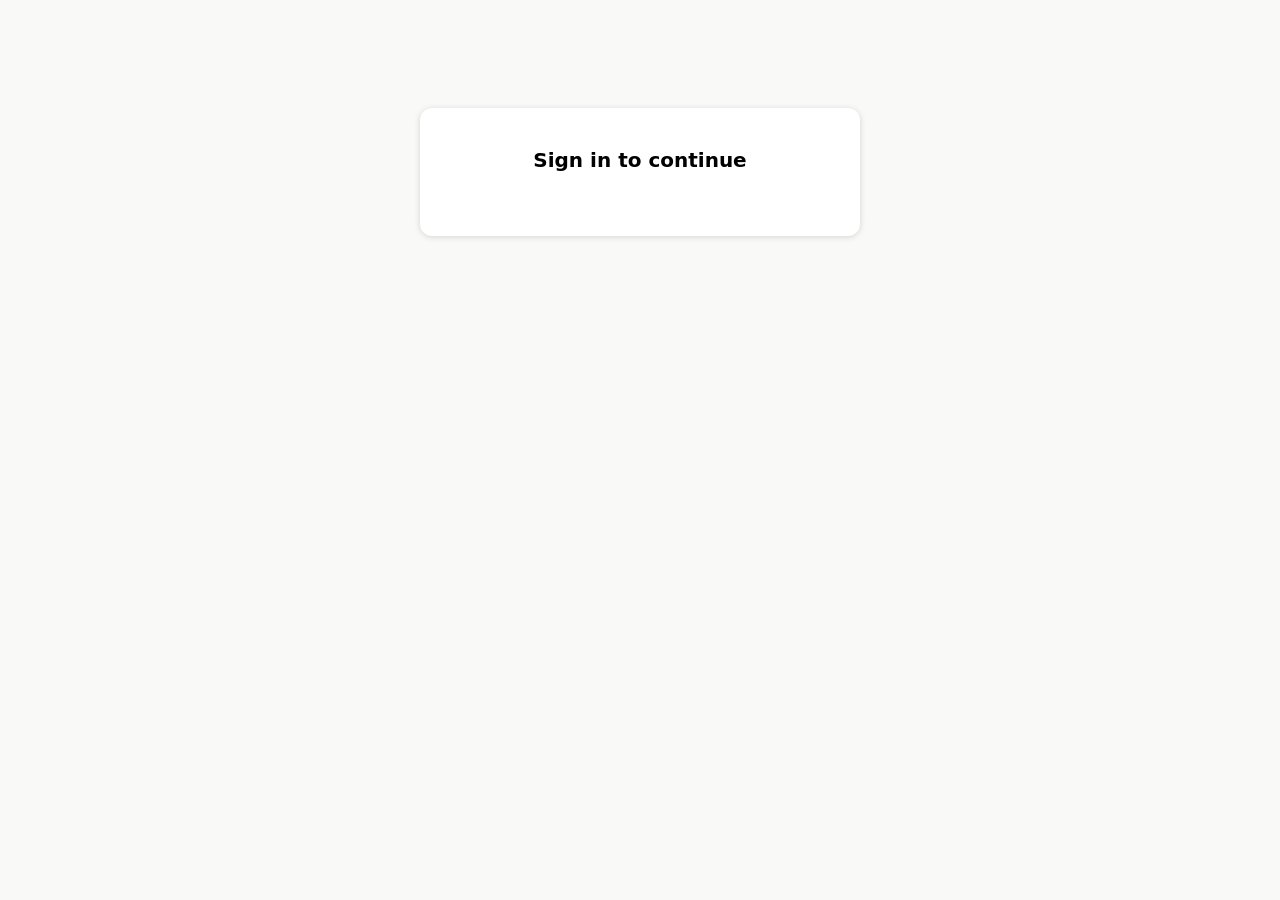
<file: index.html>
<!doctype html>
<html lang="en"><head><meta charset="utf-8">
<link rel="icon" type="image/svg+xml" href="favicon.svg">
<meta name="viewport" content="width=device-width, initial-scale=1">
<title>Sign in</title>
<script>window.JF_LOGIN = true;</script>
<script src="config.js"></script>
<script src="sso.js?v=20261111a"></script>
<script src="https://accounts.google.com/gsi/client" async defer></script>
<style>
body{font-family:system-ui,sans-serif;background:#f9f9f7;margin:0}
#card{max-width:360px;margin:12vh auto;background:#fff;padding:40px;border-radius:12px;box-shadow:0 1px 6px rgba(0,0,0,.15);text-align:center}
h1{font-size:20px;margin:0 0 24px}#err{color:#d03b3b;font-size:14px;margin-top:16px;display:none}
.g_id_signin{display:flex;justify-content:center}
</style></head><body>
<div id="card"><h1>Sign in to continue</h1>
<div id="g_id_onload" data-callback="onCred" data-auto_prompt="false"></div>
<div class="g_id_signin" data-type="standard"></div>
<div id="err"></div></div>
<script>
document.getElementById('g_id_onload').setAttribute('data-client_id', JF_CONFIG.CLIENT_ID);
function showErr(m){var e=document.getElementById('err');e.textContent=m;e.style.display='block'}
function onCred(r){
  fetch('/auth/google',{method:'POST',headers:{'Content-Type':'application/json'},body:JSON.stringify({credential:r.credential})})
  .then(function(x){return x.json()}).then(function(j){
    if(!j.ok){showErr(j.error);return}
    JF.setToken(j.token);
    if(JF.enter(j.user)===false) showErr('Your account has no page access yet. Ask RevOps.');
  }).catch(function(){showErr('Sign-in failed, try again.')});
}
</script></body></html>
</file>
<file: lb-core.css>
/* Shared by leaderboard-auto.html (reps) and reporting.html (Sales L10, admins). Edit once here. */
:root{
  --paper:#EEF1F6; --panel:#FFFFFF; --ink:#14213D; --muted:#5B6782; --line:#D9DFE9;
  --track:#E4E9F1; --fill:#2F5BEA; --fill-soft:#C9D6FB; --gold:#D99A1E; --pace:#14213D;
  --ahead:#1F8A5B; --behind:#C2410C; --chip:#E4E9F1;
  --display:"Barlow Condensed","Arial Narrow",Arial,sans-serif;
  --body:"Barlow","Segoe UI",Helvetica,Arial,sans-serif;
  box-sizing:border-box;
  padding-top:env(safe-area-inset-top,0px); padding-bottom:env(safe-area-inset-bottom,0px);
}
@media (prefers-color-scheme:dark){
  :root:not([data-theme="light"]){
    --paper:#0F1626; --panel:#172036; --ink:#E8ECF5; --muted:#97A3BD; --line:#26324D;
    --track:#222D45; --fill:#6E8EFF; --fill-soft:#2E3D66; --gold:#F0B43A; --pace:#E8ECF5;
    --ahead:#4CC38A; --behind:#F08A5D; --chip:#222D45;
  }
}
:root[data-theme="dark"]{
  --paper:#0F1626; --panel:#172036; --ink:#E8ECF5; --muted:#97A3BD; --line:#26324D;
  --track:#222D45; --fill:#6E8EFF; --fill-soft:#2E3D66; --gold:#F0B43A; --pace:#E8ECF5;
  --ahead:#4CC38A; --behind:#F08A5D; --chip:#222D45;
}
*,*::before,*::after{box-sizing:inherit}
html{scroll-padding-top:env(safe-area-inset-top,0px)}
body{margin:0;background:var(--paper);color:var(--ink);font-family:var(--body);font-size:16px;line-height:1.45}
button,select,input{font:inherit;color:inherit}
:focus-visible{outline:2px solid var(--fill);outline-offset:2px}
.wrap{max-width:1080px;margin:0 auto;padding:24px 20px 64px}

header.top{display:flex;flex-wrap:wrap;align-items:flex-end;justify-content:space-between;gap:16px;margin-bottom:22px}
h1{font-family:var(--display);font-weight:700;font-size:clamp(34px,5vw,52px);line-height:.95;margin:0;letter-spacing:-.01em}
.live{display:inline-flex;align-items:center;gap:8px;color:var(--muted);font-size:14px;margin-top:8px}
.dot{width:9px;height:9px;border-radius:50%;background:var(--muted)}
.dot.on{background:var(--ahead);box-shadow:0 0 0 0 var(--ahead);animation:pulse 2.4s infinite}
@keyframes pulse{0%{box-shadow:0 0 0 0 color-mix(in srgb,var(--ahead) 55%,transparent)}70%{box-shadow:0 0 0 8px transparent}100%{box-shadow:0 0 0 0 transparent}}
@media (prefers-reduced-motion:reduce){.dot.on{animation:none}.bar-fill{transition:none!important}}
.btn{border:0;border-radius:8px;padding:10px 16px;font-weight:600;cursor:pointer;background:var(--ink);color:var(--paper)}
.btn.ghost{background:transparent;color:var(--ink);border:1px solid var(--line)}
.btn:disabled{opacity:.5;cursor:not-allowed}

.controls{display:flex;flex-wrap:wrap;align-items:center;gap:12px;justify-content:space-between;margin-bottom:28px}
.seg{display:inline-flex;background:var(--chip);border-radius:10px;padding:4px}
.seg button{border:0;background:transparent;padding:8px 16px;border-radius:7px;cursor:pointer;font-weight:600;color:var(--muted)}
.seg button[aria-pressed="true"]{background:var(--panel);color:var(--ink);box-shadow:0 1px 2px rgba(20,33,61,.12)}
.nav{display:flex;align-items:center;gap:6px}
.nav button{width:36px;height:36px;border-radius:8px;border:1px solid var(--line);background:var(--panel);cursor:pointer;font-size:18px;line-height:1}
.period{font-family:var(--display);font-weight:600;font-size:22px;min-width:200px;text-align:center}
.pace-note{color:var(--muted);font-size:14px;width:100%}

section{margin-bottom:40px}
.sec-head{display:flex;flex-wrap:wrap;align-items:baseline;justify-content:space-between;gap:10px;margin-bottom:12px}
h2{font-family:var(--display);font-weight:700;font-size:30px;margin:0}
.chips{display:flex;flex-wrap:wrap;gap:6px}
.chips button{border:1px solid var(--line);background:var(--panel);border-radius:999px;padding:5px 12px;font-size:14px;cursor:pointer;color:var(--muted)}
.chips button[aria-pressed="true"]{background:var(--ink);color:var(--paper);border-color:var(--ink)}

.lanes{background:var(--panel);border-radius:14px;border:1px solid var(--line);overflow:hidden}
.lane{display:grid;grid-template-columns:56px minmax(120px,190px) 1fr minmax(96px,max-content);align-items:center;gap:16px;padding:18px 20px;border-top:1px solid var(--line)}
.lane:first-child{border-top:0}
.rank{font-family:var(--display);font-weight:700;font-size:40px;line-height:1;color:var(--muted);text-align:center}
.lane.lead .rank{color:var(--gold)}
.who .name{font-weight:600;font-size:18px;line-height:1.2}
.who .sub{color:var(--muted);font-size:13px;margin-top:2px}
.score{font-family:var(--display);font-weight:700;font-size:44px;line-height:1;text-align:right;font-variant-numeric:tabular-nums;white-space:nowrap}
.score small{display:block;font-family:var(--body);font-weight:500;font-size:12px;color:var(--muted);margin-top:10px}
.bar{position:relative;height:18px;background:var(--track);border-radius:4px}
.bar-fill{position:absolute;inset:0 auto 0 0;background:var(--fill);border-radius:4px;transition:width .6s cubic-bezier(.2,.8,.2,1)}
.lane.lead .bar-fill{background:var(--gold)}
.bar-pace{position:absolute;top:-5px;bottom:-5px;width:2px;background:var(--pace);opacity:.75}
.bar-goal{position:absolute;right:0;top:-5px;bottom:-5px;width:2px;background:var(--muted)}
.bar-meta{display:flex;justify-content:space-between;font-size:13px;color:var(--muted);margin-top:6px;gap:8px}
.ahead{color:var(--ahead);font-weight:600}.behind{color:var(--behind);font-weight:600}
.stats{display:flex;flex-wrap:wrap;gap:4px 14px;font-size:13px;color:var(--muted);margin-top:8px}
.stats b{color:var(--ink);font-weight:600;font-variant-numeric:tabular-nums}

.table-wrap{overflow-x:auto;background:var(--panel);border:1px solid var(--line);border-radius:14px;margin-top:16px}
table{border-collapse:collapse;width:100%;min-width:560px;font-variant-numeric:tabular-nums}
th,td{padding:9px 14px;text-align:right;border-top:1px solid var(--line);font-size:14px;white-space:nowrap}
thead th{border-top:0;font-weight:600;color:var(--muted)}
th:first-child,td:first-child{text-align:left}
td.goal{color:var(--muted)}
tr.group td{font-weight:600;color:var(--muted);background:var(--paper);font-size:13px}
details summary{cursor:pointer;color:var(--muted);font-size:14px;margin-top:14px;font-weight:600}

.ae-card{background:var(--panel);border:1px solid var(--line);border-radius:14px;padding:22px}
.ae-hero{display:flex;flex-wrap:wrap;justify-content:space-between;align-items:flex-end;gap:16px;padding-bottom:18px;border-bottom:1px solid var(--line);margin-bottom:18px}
.ae-hero .big{font-family:var(--display);font-weight:700;font-size:clamp(48px,8vw,72px);line-height:.9;font-variant-numeric:tabular-nums}
.ae-hero .lbl{color:var(--muted);font-size:14px;margin-top:6px}
.ae-hero .bar{width:min(380px,100%)}
.tiles{display:grid;grid-template-columns:repeat(auto-fill,minmax(200px,1fr));gap:22px 28px}
.tile .t-top{display:flex;justify-content:space-between;align-items:baseline;gap:8px}
.tile .t-name{font-size:14px;color:var(--muted);font-weight:500}
.tile .t-val{font-family:var(--display);font-weight:700;font-size:32px;font-variant-numeric:tabular-nums}
.tile .t-val span{font-size:18px;color:var(--muted);font-weight:600}
.tile .bar{height:10px;margin-top:4px}
.tile .bar-meta{margin-top:4px}
.ae-note{color:var(--muted);font-size:14px;margin-top:18px}

.empty{padding:28px;color:var(--muted);text-align:center}
.banner{background:var(--panel);border:1px solid var(--line);border-radius:12px;padding:14px 16px;margin-bottom:22px;color:var(--muted);font-size:14px}

dialog{border:0;border-radius:14px;padding:0;width:min(520px,calc(100vw - 24px));background:var(--panel);color:var(--ink);box-shadow:0 20px 60px rgba(10,20,40,.35)}
dialog::backdrop{background:rgba(10,18,35,.45)}
.dlg-head{padding:18px 22px 10px}
.dlg-head h3{font-family:var(--display);font-size:26px;margin:0}
.dlg-head p{margin:4px 0 0;color:var(--muted);font-size:14px}
.dlg-body{padding:8px 22px 4px;display:grid;grid-template-columns:1fr 1fr;gap:12px 14px;max-height:60vh;overflow:auto}
.dlg-body label{display:flex;flex-direction:column;gap:4px;font-size:13px;color:var(--muted);font-weight:500}
.dlg-body input,.dlg-body select{border:1px solid var(--line);background:var(--paper);border-radius:8px;padding:9px 10px;font-size:16px;color:var(--ink)}
.dlg-body .full{grid-column:1 / -1}
.dlg-foot{display:flex;justify-content:flex-end;gap:10px;padding:16px 22px 20px}
.err{color:var(--behind);font-size:14px;padding:0 22px}
.toast{position:fixed;left:50%;bottom:calc(24px + env(safe-area-inset-bottom,0px));transform:translateX(-50%);background:var(--ink);color:var(--paper);padding:10px 18px;border-radius:999px;font-weight:600;font-size:14px;opacity:0;pointer-events:none;transition:opacity .25s}
.toast.show{opacity:1}

@media (max-width:680px){
  .lane{grid-template-columns:40px 1fr auto;grid-template-areas:"r w s" "b b b";row-gap:10px;padding:16px}
  .lane .rank{grid-area:r;font-size:32px}.lane .who{grid-area:w}.lane .score{grid-area:s;font-size:36px}.lane .track{grid-area:b}
  .period{min-width:0;font-size:19px}
  .dlg-body{grid-template-columns:1fr}
}
.auto-tag{display:inline-block;font-size:12px;font-weight:600;letter-spacing:.04em;text-transform:uppercase;background:var(--chip);color:var(--muted);border-radius:999px;padding:3px 10px;margin-left:10px;vertical-align:middle}
.click{cursor:pointer;text-decoration:underline dotted;text-underline-offset:3px;text-underline-position:under}
.click:hover{color:var(--fill)}
button.linkish{border:0;background:transparent;padding:0;color:var(--fill);font-weight:600;cursor:pointer}
.lane .who .sub .linkish{font-size:13px}
.deal-list{list-style:none;margin:0;padding:0 22px;max-height:62vh;overflow:auto}
.deal{border-top:1px solid var(--line);padding:12px 0}
.deal:first-child{border-top:0}
.deal .top{display:flex;justify-content:space-between;gap:10px;align-items:baseline;flex-wrap:wrap}
.deal .nm{font-weight:600}
.deal .nm a{color:var(--ink)}
.pill{font-size:12px;font-weight:600;border-radius:999px;padding:2px 9px;background:var(--chip);color:var(--muted);white-space:nowrap}
.pill.good{background:color-mix(in srgb,var(--ahead) 18%,transparent);color:var(--ahead)}
.pill.bad{background:color-mix(in srgb,var(--behind) 18%,transparent);color:var(--behind)}
.deal .why{color:var(--muted);font-size:13px;margin-top:4px}
.deal .fix{margin-top:6px;font-size:13px;display:flex;gap:12px;flex-wrap:wrap;align-items:center}
.deal .corr{background:color-mix(in srgb,var(--gold) 16%,transparent);border-radius:8px;padding:6px 9px;font-size:13px;margin-top:6px}
.grp{font-family:var(--display);font-weight:700;font-size:18px;color:var(--muted);padding:14px 22px 2px;margin:0}
/* who cancelled: the decision-tree result on bookings that missed their first slot ahead of time */
.wc{margin-top:6px;font-size:13px}
.wc summary{cursor:pointer;list-style:none;display:flex;gap:8px;align-items:center;flex-wrap:wrap}
.wc summary::-webkit-details-marker{display:none}
.wc .tag{font-weight:700;border-radius:999px;padding:1px 9px;font-size:12px}
.wc .tag.ours{background:color-mix(in srgb,var(--behind) 16%,transparent);color:var(--behind)}
.wc .tag.theirs{background:color-mix(in srgb,var(--ahead) 16%,transparent);color:var(--ahead)}
.wc .tag.unknown{background:var(--chip);color:var(--muted)}
.wc .more{color:var(--muted);text-decoration:underline}
.wc .tree{margin:8px 0 0;padding:8px 10px;border:1px solid var(--line);border-radius:8px;background:var(--paper)}
.wc .step{display:grid;grid-template-columns:22px 1fr;gap:2px 8px;padding:4px 0;border-bottom:1px dashed var(--line)}
.wc .step:last-child{border-bottom:0}
.wc .step .n{font-weight:700;color:var(--muted);text-align:center}
.wc .step.yes .n{color:var(--ink)}
.wc .step .q{font-weight:600}
.wc .step .a{font-weight:700;margin-left:6px}
.wc .step.yes .a{color:var(--ink)} .wc .step.no .a,.wc .step.skipped .a{color:var(--muted);font-weight:500}
.wc .step .w{grid-column:2;color:var(--muted)}
.wc .ev{margin:8px 0 0;padding:0;list-style:none;display:grid;gap:4px}
.wc .ev li{color:var(--muted)} .wc .ev li.used{color:var(--ink)}
.wc .tree{overflow:hidden;min-width:0} .wc .ev li,.wc .step .w{overflow-wrap:anywhere;word-break:break-word}
.wc .ev .src{font-weight:600;margin-right:4px}
.wc .flip{display:flex;gap:8px;margin-top:8px;align-items:center;flex-wrap:wrap}
.fixbox{display:grid;gap:10px;padding:10px 0 4px}
.fixbox label{display:flex;flex-direction:column;gap:4px;font-size:13px;color:var(--muted);font-weight:500}
.fixbox select,.fixbox textarea{border:1px solid var(--line);background:var(--paper);border-radius:8px;padding:8px 10px;font:inherit;color:var(--ink)}
.fixbox textarea{min-height:56px;resize:vertical}
.fixbox .row{display:flex;gap:8px;justify-content:flex-end}
.legend{color:var(--muted);font-size:13px;margin-top:10px}
#reviewBar{display:flex;flex-wrap:wrap;gap:10px;margin:-8px 0 22px}
.rv{display:flex;align-items:center;gap:12px;flex-wrap:wrap;background:var(--panel);border:1px solid var(--line);border-radius:12px;padding:12px 16px;font-size:15px}
.rv.todo{border-color:var(--gold);background:color-mix(in srgb,var(--gold) 10%,var(--panel))}
.rv .prog{color:var(--muted);font-size:13px}
.tf{display:inline-flex;gap:6px}
.tf button{border:1px solid var(--line);background:var(--panel);border-radius:8px;padding:4px 12px;font-weight:600;cursor:pointer}
.tf button.t{color:var(--ahead);border-color:color-mix(in srgb,var(--ahead) 45%,var(--line))}
.tf button.f{color:var(--behind);border-color:color-mix(in srgb,var(--behind) 45%,var(--line))}
.ok{color:var(--ahead);font-weight:600}
.dlg-head{position:relative;padding-right:56px}
.dlg-x{position:absolute;top:12px;right:12px;width:36px;height:36px;border:0;border-radius:999px;background:var(--chip);color:var(--ink);font-size:22px;line-height:1;cursor:pointer;display:flex;align-items:center;justify-content:center}
.dlg-x:hover{background:var(--line)}
/* Reporting page (admins): same data and code, leaderboard sections hidden */
html.view-reporting .lb-only{display:none!important}
.tbl-toggle{display:flex;justify-content:flex-end;margin:14px 0 0}
#bdrMetrics,#aeMetrics{margin-top:12px}
#aeMetrics[hidden],#trPickWrap[hidden]{display:none}
#bdrMetrics[hidden]{display:none}
.nav button:disabled{opacity:.35;cursor:not-allowed}
.nav button.btn{width:auto;padding:0 14px;font-size:15px;white-space:nowrap}
.deal .pend{background:color-mix(in srgb,var(--fill) 12%,transparent);border-radius:8px;padding:6px 9px;font-size:13px;margin-top:6px}
.tr-root{--s1:#2a78d6;--s2:#eb6834;--s3:#1baf7a;--s4:#eda100;--s5:#e87ba4;--s6:#008300;--s7:#4a3aa7;--s8:#7d8590;--s9:#a0522d}
@media (prefers-color-scheme: dark){:root:not([data-theme="light"]) .tr-root{--s1:#3987e5;--s2:#d95926;--s3:#199e70;--s4:#c98500;--s5:#d55181;--s6:#008300;--s7:#9085e9;--s8:#9aa3ad;--s9:#c98a62}}
:root[data-theme="dark"] .tr-root{--s1:#3987e5;--s2:#d95926;--s3:#199e70;--s4:#c98500;--s5:#d55181;--s6:#008300;--s7:#9085e9;--s8:#9aa3ad;--s9:#c98a62}
.tr-bar{display:flex;flex-wrap:wrap;gap:10px;align-items:center;justify-content:space-between;margin:0 0 12px}
.tr-card{position:relative;background:var(--panel);border:1px solid var(--line);border-radius:14px;padding:14px 16px 8px}
.tr-legend{display:flex;flex-wrap:wrap;gap:14px;font-size:13px;color:var(--muted);margin-bottom:6px}
.tr-legend span{display:inline-flex;align-items:center;gap:6px}
.tr-legend i{width:10px;height:10px;border-radius:3px;display:inline-block}
.tr-plot svg{display:block;width:100%;height:auto;overflow:visible}
.tr-plot text{font-family:var(--body);fill:var(--muted);font-size:12px}
.tr-plot .tot{fill:var(--ink);font-weight:600}
.tr-plot .grid{stroke:var(--line);stroke-width:1}
.tr-plot .seg-r{cursor:pointer}
.tr-plot .col:hover .hit{fill:var(--chip)}
.tr-tip{position:absolute;pointer-events:none;background:var(--panel);border:1px solid var(--line);border-radius:10px;box-shadow:0 8px 24px rgba(10,20,40,.18);padding:8px 10px;font-size:13px;min-width:150px;display:none;z-index:2}
.tr-tip .h{font-weight:600;margin-bottom:4px}
.tr-tip .r{display:flex;justify-content:space-between;gap:14px}
.tr-tip .r span{display:inline-flex;align-items:center;gap:6px;color:var(--muted)}
.tr-tip .r i{width:8px;height:8px;border-radius:2px;display:inline-block}
.tr-tip .t{border-top:1px solid var(--line);margin-top:4px;padding-top:4px;font-weight:600}
#trTableWrap{margin-top:12px}
.tr-ctl{display:flex;flex-wrap:wrap;gap:10px;align-items:center}
.tr-range{display:inline-flex;align-items:center;gap:8px;font-size:14px;color:var(--muted);font-weight:500}
.tr-range select,.tr-custom input{border:1px solid var(--line);background:var(--panel);color:var(--ink);border-radius:8px;padding:7px 10px;font:inherit;font-size:14px}
.tr-custom{display:inline-flex;align-items:center;gap:6px;font-size:14px;color:var(--muted)}
.tr-custom[hidden]{display:none}
.tr-sub{font-size:13px;color:var(--muted);margin-bottom:8px}
/* JF / CST switch on the leaderboard (own class: lb-core.js rebinds every .seg button as a period button) */
.team-sw{display:inline-flex;background:var(--chip);border-radius:10px;padding:4px;margin-top:12px}
.team-sw button{border:0;background:transparent;padding:6px 18px;border-radius:7px;cursor:pointer;font:inherit;font-weight:600;color:var(--muted)}
.team-sw button[aria-pressed="true"]{background:var(--panel);color:var(--ink);box-shadow:0 1px 2px rgba(20,33,61,.12)}
html.view-reporting .lb-team{display:none!important}
.cst-only{display:none}
html.team-cst .cst-only{display:block}
html.team-cst .lb-only,html.team-cst .tr-root,html.team-cst .live{display:none!important}
.cst-empty{background:var(--panel);border:1px solid var(--line);border-radius:14px;padding:22px 24px;margin-top:12px}
.cst-empty p{margin:6px 0 0;color:var(--muted)}
html.team-cst .controls.lb-only{display:flex!important}
.cst-only{--s1:#2a78d6;--s2:#eb6834;--s3:#1baf7a;--s4:#eda100;--s5:#e87ba4;--s6:#008300;--s7:#4a3aa7;--s8:#7d8590;--s9:#a0522d}
@media (prefers-color-scheme: dark){:root:not([data-theme="light"]) .cst-only{--s1:#3987e5;--s2:#d95926;--s3:#199e70;--s4:#c98500;--s5:#d55181;--s8:#9aa3ad}}
:root[data-theme="dark"] .cst-only{--s1:#3987e5;--s2:#d95926;--s3:#199e70;--s4:#c98500;--s5:#d55181;--s8:#9aa3ad}
</file>
<file: lb-l10.css>
/* Sales L10 only (reporting.html). Loaded after lb-core.css. */
section[hidden]{display:none}
/* Inbound deep dive (Sales L10) */
.ib-ctl{display:flex;flex-wrap:wrap;gap:10px;align-items:center}
.ib-tiles{display:grid;grid-template-columns:repeat(auto-fill,minmax(150px,1fr));gap:12px;margin:4px 0 18px}
.ib-tile{background:var(--panel);border:1px solid var(--line);border-radius:12px;padding:12px 14px}
.ib-tile .k{font-size:13px;color:var(--muted)}
.ib-tile .v{font-family:var(--display);font-weight:700;font-size:32px;line-height:1.1;font-variant-numeric:tabular-nums}
.ib-tile .s{font-size:12px;color:var(--muted)}
.ib-h{font-family:var(--display);font-weight:600;font-size:22px;margin:22px 0 8px}
.ib-tbl{min-width:720px}
.ib-tbl th,.ib-tbl td{padding:8px 7px;font-size:14px}
.ib-tbl th:first-child,.ib-tbl td:first-child{white-space:nowrap}
.ib-tbl td small{display:block;font-size:11px;color:var(--muted)}
.ib-tbl tr.tot td{font-weight:700;border-top:2px solid var(--line)}
.ib-tbl tr.bench td{color:var(--muted);font-style:italic}
.ib-tbl tr.sel td{background:color-mix(in srgb,var(--fill) 7%,transparent)}
.ib-pick{display:inline-flex;align-items:center;gap:8px;font-size:14px;color:var(--muted);font-weight:500}
.ib-pick select{border:1px solid var(--line);background:var(--panel);color:var(--ink);border-radius:8px;padding:7px 10px;font:inherit;font-size:14px}
.l10-sec{margin-top:8px}
/* Deals tab (Sales L10) */
.cl-panel{background:var(--panel);border:1px solid var(--line);border-radius:12px;padding:12px 14px;margin:0 0 16px;display:grid;gap:12px}
.cl-row{display:flex;flex-wrap:wrap;gap:10px 16px;align-items:flex-end}
.cl-f{display:flex;flex-direction:column;gap:4px;font-size:12px;font-weight:600;color:var(--muted);min-width:0}
.cl-f select,.cl-f input{border:1px solid var(--line);background:var(--panel);color:var(--ink);border-radius:8px;padding:7px 10px;font:inherit;font-size:14px;font-weight:500;max-width:100%}
.cl-f select[data-flt]{min-width:170px}
.cl-pair{display:flex;gap:6px;flex-wrap:wrap}
.cl-pair [hidden]{display:none}
#clUtmVal,#clUtmTxt{min-width:210px}
#clClear{align-self:center;margin-left:auto}
.cl-by{display:flex;align-items:flex-end;justify-content:space-between;gap:10px;margin:6px 0 8px}
.cl-f-in{flex-direction:row;align-items:center;gap:10px;font-size:15px;color:var(--ink)}
.cl-tbl .cl-seg{text-align:left;white-space:normal;min-width:220px}
.cl-rk{color:var(--muted);font-variant-numeric:tabular-nums;width:32px}
.cl-dim{display:block;font-size:11px;color:var(--muted);font-weight:600;text-transform:uppercase;letter-spacing:.03em}
.cl-bar.lo{background:var(--muted);opacity:.45}
.cl-tbl{min-width:0;width:100%}
.cl-tbl td.cl-bc{width:18%;min-width:48px;overflow:hidden}
.cl-bar{height:8px;border-radius:4px;background:var(--fill);min-width:2px;max-width:100%}
/* sortable headers (Deals breakdown + ranking): click to sort, again to flip */
.cl-tbl th.sortable{padding:0}
.cl-tbl th.sortable button{all:unset;box-sizing:border-box;display:flex;align-items:center;justify-content:inherit;gap:4px;width:100%;padding:8px 7px;cursor:pointer;font:inherit;color:inherit;white-space:nowrap}
.cl-tbl th.sortable:not(:first-child) button{justify-content:flex-end}
.cl-tbl th.sortable button:hover{color:var(--ink);background:var(--line)}
.cl-tbl th.sortable button:focus-visible{outline:2px solid var(--ink);outline-offset:-2px}
.cl-tbl th.sortable .sort-ar{font-size:10px;color:var(--muted);opacity:.55}
.cl-tbl th.sortable.on .sort-ar{opacity:1;color:var(--ink)}
/* Sales L10 layout: tabs + scorecard */
.l10-tabs{display:none}
html.view-reporting .l10-tabs{display:flex;flex-wrap:wrap;gap:6px;margin:0 0 22px;border-bottom:1px solid var(--line)}
.l10-tabs button{border:0;background:transparent;padding:10px 14px;font-weight:600;color:var(--muted);cursor:pointer;border-bottom:3px solid transparent;margin-bottom:-1px;font-size:15px}
.l10-tabs button[aria-selected="true"]{color:var(--ink);border-bottom-color:var(--fill)}
.l10-era{display:none}
html.view-reporting .l10-era{display:flex;flex-wrap:wrap;align-items:center;gap:10px 16px;margin:0 0 14px;padding:12px 14px;border:1px solid var(--line);border-radius:12px;background:var(--panel)}
.l10-era .lbl{font-weight:700;font-size:14px}
.era-seg{display:inline-flex;border:1px solid var(--line);border-radius:999px;overflow:hidden}
.era-seg button{border:0;background:transparent;padding:7px 14px;font:inherit;font-size:13.5px;cursor:pointer;color:var(--ink)}
.era-seg button+button{border-left:1px solid var(--line)}
.era-seg button[aria-pressed="true"]{background:var(--ink);color:var(--panel);font-weight:600}
.l10-era .note{flex:1 1 320px;font-size:12.5px;color:var(--muted)}
html.view-reporting section[data-tab][hidden]{display:none!important}
details.how{margin-top:12px;color:var(--muted);font-size:13px}
details.how summary{cursor:pointer;font-weight:600;color:var(--muted);list-style:none;display:inline-flex;align-items:center;gap:6px}
details.how summary::before{content:"ⓘ";font-size:14px}
details.how summary::-webkit-details-marker{display:none}
details.how > div{margin-top:8px;line-height:1.5}
.sc-ctl{display:flex;flex-wrap:wrap;gap:10px;align-items:center}
.sc-tbl{min-width:860px;border-collapse:collapse;width:100%}
.sc-tbl th,.sc-tbl td{padding:7px 8px;font-size:14px;text-align:right;font-variant-numeric:tabular-nums;border-bottom:1px solid var(--line);white-space:nowrap}
.sc-tbl th{font-size:12px;color:var(--muted);font-weight:600;vertical-align:bottom}
.sc-tbl th small{display:block;font-weight:500}
.sc-tbl th:first-child,.sc-tbl td:first-child{text-align:left;position:sticky;left:0;background:var(--panel);z-index:1}
.sc-tbl td.goal,.sc-tbl th.goal{color:var(--muted);border-right:1px solid var(--line)}
.sc-tbl td.avg,.sc-tbl th.avg{border-left:1px solid var(--line);font-weight:600}
.sc-tbl th.cur,.sc-tbl td.cur{background:color-mix(in srgb,var(--fill) 6%,var(--panel))}
.sc-tbl tr.grp td{background:var(--paper);font-family:var(--display);font-weight:700;font-size:15px;letter-spacing:.04em;text-transform:uppercase;color:var(--muted);padding-top:12px}
.sc-tbl tr.sub td:first-child{padding-left:26px;color:var(--muted);font-size:13px}
.sc-tbl tr.sub td{font-size:13px}
.sc-tbl td.ok{color:var(--ahead);font-weight:600}
.sc-tbl td.bad{color:var(--behind);font-weight:600}
.sc-tbl td small{display:block;font-size:11px;color:var(--muted);font-weight:400}
.sc-wrap{background:var(--panel);border:1px solid var(--line);border-radius:12px;overflow-x:auto}
.sc-note{color:var(--muted);font-size:13px;margin:8px 0 0}
.sc-tbl th .db{color:var(--gold)}
.ax-chart{background:var(--panel);border:1px solid var(--line);border-radius:12px;padding:14px 14px 8px;position:relative}
.ax-chart svg{display:block;width:100%;height:auto;overflow:visible}
.ax-chart text{font-family:var(--body);fill:var(--muted);font-size:12px}
.ax-chart .grid{stroke:var(--line);stroke-width:1}
.ax-chart .ln{fill:none;stroke:var(--fill);stroke-width:2.5}
.ax-chart .pt{fill:var(--fill);cursor:pointer}
.ax-chart .pt.cur{fill:var(--panel);stroke:var(--fill);stroke-width:2}
.ax-chart .base{stroke:var(--muted);stroke-dasharray:5 4;stroke-width:1.5}
.ax-chart .dbz{fill:color-mix(in srgb,var(--gold) 12%,transparent)}
.ax-chart .val{fill:var(--ink);font-weight:600;font-size:11px}
.ax-key{display:flex;flex-wrap:wrap;gap:14px;font-size:13px;color:var(--muted);margin:0 0 8px}
.ax-key i{display:inline-block;width:14px;height:3px;vertical-align:middle;margin-right:6px;background:var(--fill)}
.ax-key i.b{background:none;border-top:2px dashed var(--muted);height:0}
.ax-key i.z{height:10px;background:color-mix(in srgb,var(--gold) 25%,transparent)}
.sc-tbl td.goal small{display:block;font-size:11px}
/* Sales L10 keeps its original dotted underline (the leaderboard's "under" position drops it into the sub-line on the big tile numbers) */
html.view-reporting .click{text-underline-position:auto}

/* Compare before vs after (lb-cmp.js) */
/* Compare is a tab (11-11) */
.cmp-ctl{flex-wrap:wrap;gap:10px 14px}
.cmp-tbl{min-width:640px}
.cmp-tbl td:first-child small{display:block;font-size:11px;color:var(--muted);font-weight:400}
.cmp-tbl td.chg{color:var(--muted);font-size:13px}
.cmp-tbl td.chg.ok{color:var(--ahead);font-weight:600}
.cmp-tbl td.chg.bad{color:var(--behind);font-weight:600}

.cmp-range{display:inline-flex;align-items:center;gap:6px;font-size:13px}
.cmp-range input{font:inherit;padding:4px 6px;border:1px solid var(--line);border-radius:6px;background:var(--panel);color:inherit}
.cmp-ctl [hidden]{display:none!important}
/* Phase 1 simplify (11-11): collapsible scorecard groups, pre-cutover cells, row tips, Deals "More filters", era help */
.sc-tbl tr.grp.tog td{cursor:pointer}
.sc-tbl tr.grp.tog:hover td{color:var(--ink)}
.sc-tbl .grp-more{margin-left:12px;font-family:var(--body);text-transform:none;letter-spacing:0;font-size:12.5px;font-weight:600;color:var(--fill)}
.sc-tbl td.pre{color:var(--muted);font-weight:400;background-image:repeating-linear-gradient(135deg,transparent 0 6px,color-mix(in srgb,var(--line) 45%,transparent) 6px 7px)}
.sc-tbl .tip,.stg .tip{border:0;background:transparent;padding:2px 4px;margin-left:2px;font:inherit;font-size:13px;line-height:1;color:var(--muted);cursor:pointer;border-radius:50%;opacity:.75}
.sc-tbl .tip:hover,.sc-tbl .tip:focus-visible,.stg .tip:hover,.stg .tip:focus-visible{opacity:1;color:var(--fill)}
.tip-pop{position:fixed;z-index:1000;max-width:300px;padding:9px 12px;border-radius:9px;background:var(--ink);color:var(--panel);font-size:13px;line-height:1.45;font-weight:500;box-shadow:0 6px 24px rgba(0,0,0,.18);pointer-events:auto}
.tip-pop[hidden]{display:none}
#scAll{font-size:13.5px}
.cl-more summary{cursor:pointer;font-size:13.5px;font-weight:600;color:var(--fill);list-style:none;display:inline-block}
.cl-more summary::-webkit-details-marker{display:none}
.cl-more summary::after{content:" ▾"}
.cl-more[open] summary::after{content:" ▴"}
.cl-more[open] summary{margin-bottom:10px}
.l10-era .era-help{flex:1 1 260px;font-size:12.5px;color:var(--muted)}
.l10-era .era-help summary{cursor:pointer;font-weight:600;list-style:none;display:inline-flex;gap:6px}
.l10-era .era-help summary::before{content:"ⓘ"}
.l10-era .era-help summary::-webkit-details-marker{display:none}
.l10-era .era-help .note{margin:6px 0 0;display:block}
/* Scorecard custom range (11-11) */
.sc-dates{display:inline-flex;align-items:center;gap:6px;font-size:14px;color:var(--muted)}
.sc-dates[hidden],.sc-ctl .nav[hidden]{display:none}
.sc-dates input{border:1px solid var(--line);background:var(--panel);color:var(--ink);border-radius:8px;padding:6px 8px;font:inherit;font-size:14px}
.sc-wrap{overflow-x:auto}
/* One time bar (11-11): per-tab period controls hidden on the Sales L10 */
.l10-time{display:none}
html.view-reporting .l10-time{display:flex;flex-wrap:wrap;align-items:center;gap:10px 14px;margin:0 0 14px;padding:10px 14px;border:1px solid var(--line);border-radius:12px;background:var(--panel)}
.l10-time .lbl{font-weight:700;font-size:14px}
.l10-time select,.g-dates input{border:1px solid var(--line);background:var(--panel);color:var(--ink);border-radius:8px;padding:7px 10px;font:inherit;font-size:14px}
.l10-time .nav .period{min-width:230px;font-size:20px}
.l10-time .nav.no-arrows button{display:none}
.g-dates{display:inline-flex;align-items:center;gap:6px;font-size:14px;color:var(--muted)}
.g-dates[hidden]{display:none}
.g-cmp{display:inline-flex;align-items:center;gap:6px;font-size:14px;font-weight:600}
.g-cmp span{font-weight:400;color:var(--muted);font-size:12.5px}
.g-cmp input{width:16px;height:16px;accent-color:var(--fill)}
.g-hint{flex:1 1 100%;font-size:12.5px;color:var(--muted)}
.g-hint:empty{display:none}
html.view-reporting #bdKind,html.view-reporting #ibKind,html.view-reporting #axKind,html.view-reporting #clKind,
html.view-reporting #bdSec .sec-head .nav,html.view-reporting #ibSec .sec-head .nav,html.view-reporting #axSec .sec-head .nav,html.view-reporting #clSec .sec-head .nav,
html.view-reporting #scSec .sc-ctl .nav,html.view-reporting #scDates,html.view-reporting #rpTrends .tr-range:has(#trRange),html.view-reporting #trCustom{display:none!important}
small.dlt{display:block;font-size:11px;font-weight:600;margin-top:1px}
small.dlt.up{color:var(--ahead)}
small.dlt.dn{color:var(--behind)}
small.dlt.eq{color:var(--muted);font-weight:500}
.ib-tile small.dlt{font-size:12px;margin:2px 0}
/* People tab (11-11): BDRs / AEs / Inbound behind one switch */
.pp-bar{display:flex;flex-wrap:wrap;align-items:center;justify-content:space-between;gap:10px;margin:-8px 0 14px}
.pp-bar[hidden]{display:none}
#ppAll{font-size:13.5px}
/* Scorecard chosen-period column + process filter warning (11-11) */
.sc-tbl th.cmpc,.sc-tbl td.cmpc{border-left:2px solid var(--fill);background:color-mix(in srgb,var(--fill) 5%,var(--panel));position:sticky;right:0;z-index:1}
.g-warn{flex:1 1 100%;font-size:13px;font-weight:600;color:var(--behind)}
.g-warn:empty{display:none}
.sc-tbl tr.grp td:first-child{position:static}
.sc-tbl .grp-lbl{position:sticky;left:10px;display:inline-block}
#scSec .ib-pick[hidden]{display:none}
/* The time bar sticks to the top of the window; the Scorecard date row follows the page scroll as a floating copy (#scFloat) (11-11). */
html.view-reporting .l10-time{position:sticky;top:0;z-index:30;box-shadow:0 6px 14px -10px rgba(0,0,0,.35)}
html.view-reporting #scTable.sc-wrap{overflow-x:auto;border-radius:12px}
#scFloat{position:fixed;z-index:25;overflow:hidden;pointer-events:none;box-shadow:0 6px 12px -8px rgba(0,0,0,.3)}
#scFloat[hidden]{display:none}
#scFloat table{margin:0}
#scFloat thead th{position:relative !important;top:auto !important;left:auto !important;right:auto !important}
.sc-tbl thead th{position:sticky;top:0;z-index:3;background:var(--panel);box-shadow:inset 0 -1px 0 var(--line)}
.sc-tbl thead th.cur{background:color-mix(in srgb,var(--fill) 6%,var(--panel))}
.sc-tbl thead th:first-child{left:0;z-index:5}
.sc-tbl thead th.cmpc{right:0;z-index:5;background:color-mix(in srgb,var(--fill) 5%,var(--panel))}
/* sideways scrollbar above the Scorecard too (11-13) */
.sc-topscroll{position:sticky;top:0;z-index:26;overflow-x:auto;overflow-y:hidden;height:16px;margin-bottom:4px;background:var(--panel);border-radius:8px}
.sc-topscroll>div{height:1px}
.sc-topscroll[hidden]{display:none}
html.view-reporting .l10-time.stuck #gHint{display:none}
html.view-reporting .l10-time.stuck{padding-top:6px;padding-bottom:6px;border-radius:0 0 12px 12px}

/* revenue band panel (2026-11-16) */
.bn-grid{display:grid;grid-template-columns:1fr;gap:18px}
.bn-t{font-weight:600;margin:0 0 6px}
/* Scorecard: show-up by stage panel (11-23) */
.stg{margin:4px 0 18px}
.stg:empty{display:none}
.stg-head{display:flex;align-items:baseline;gap:10px;flex-wrap:wrap;margin:0 0 8px}
.stg-head h3{margin:0;font-size:16px}
.stg-head small{color:var(--muted)}
.stg-grid{display:grid;grid-template-columns:repeat(auto-fit,minmax(220px,1fr));gap:12px}
.stg-card{background:var(--panel);border:1px solid var(--line);border-radius:12px;padding:12px 14px}
.stg-h{display:flex;align-items:center;gap:4px;flex-wrap:wrap}
.stg-h small{flex-basis:100%;color:var(--muted);font-size:12px}
.stg-v{font-family:var(--display);font-weight:700;font-size:32px;line-height:1.1;font-variant-numeric:tabular-nums;margin-top:6px}
.stg-v small.dlt{font-size:12px;margin-left:8px;font-family:inherit;font-weight:400}
.stg-s{font-size:12px;color:var(--muted);margin:2px 0 8px}
.stg-t{font-size:13px}
.stg-r{display:grid;grid-template-columns:minmax(0,1fr) auto auto;gap:10px;align-items:baseline;padding:5px 0;border-top:1px solid var(--line)}
.stg-r .n{overflow:hidden;text-overflow:ellipsis;white-space:nowrap}
.stg-r b{font-variant-numeric:tabular-nums}
.stg-r small{color:var(--muted);white-space:nowrap;min-width:84px;text-align:right}
.stg-h small.stg-note{color:var(--muted);font-style:italic}
.stg-v.stg-na{color:var(--muted)}
</file>
